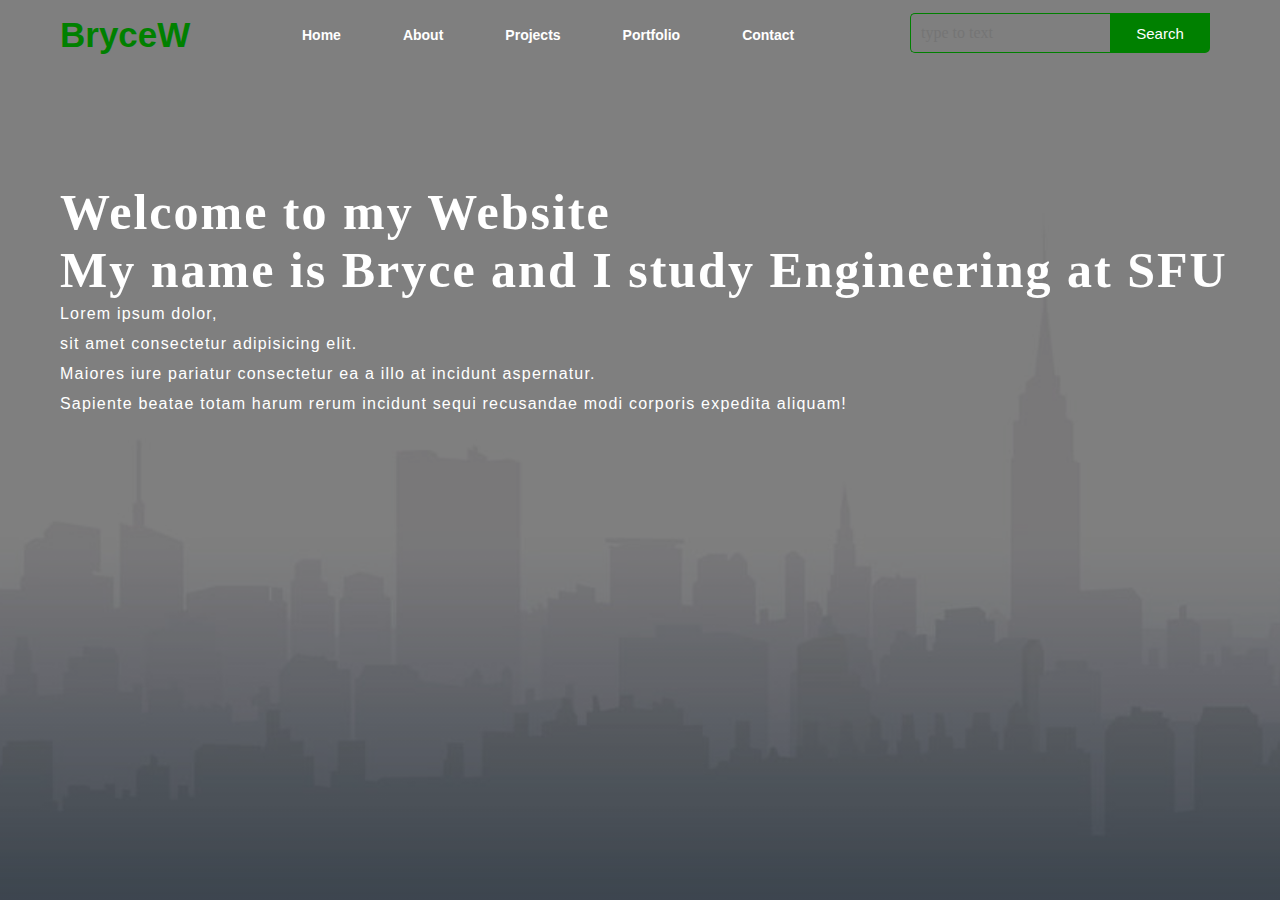
<file: index.html>
<!DOCTYPE html>
<html lang="en">
<head>
    <meta charset="UTF-8">
    <meta name="viewport" content="width=device-width, initial-scale=1.0">
    <title>Bryce Wong Website</title>
    <link rel="stylesheet" href="style.css">
</head>
<body>
    <!--main class-->
<div class="main">
    <!--navigation bar class-->
    <div class="navbar">
        <!--icon class-->
        <div class="icon">
            <!--logo-->
            <h1 class="logo">BryceW</h1>
        </div>
            <!--navigation bar-->
        <div class="menu">
            <ul>
                <li><a href="index.html">Home</a></li>
                <li><a href="about.html">About</a></li>
                <li><a href="projects.html">Projects</a></li>
                <li><a href="portfolio.html">Portfolio</a></li>
                <li><a href="contact.html">Contact</a></li>
            </ul>
        </div>
        <!--search bar-->
        <div class="search">
            <input class="srch" type="search" name="" placeholder="type to text">
            <a href="#"> <button class="btn">Search</button></a>
        </div>
        </div>
        <!--description-->
        <div class="description">
            <h2>Welcome to my Website<br><span>My name is Bryce and I study Engineering at SFU</span></h2>
            <p class="words"> Lorem ipsum dolor,<br> sit amet consectetur adipisicing elit.<br>
                 Maiores iure pariatur consectetur ea a illo at incidunt aspernatur. <br>
                 Sapiente beatae totam harum rerum incidunt sequi recusandae modi corporis expedita aliquam!</p>
    </div>
</div>
</body>
</html>
</file>
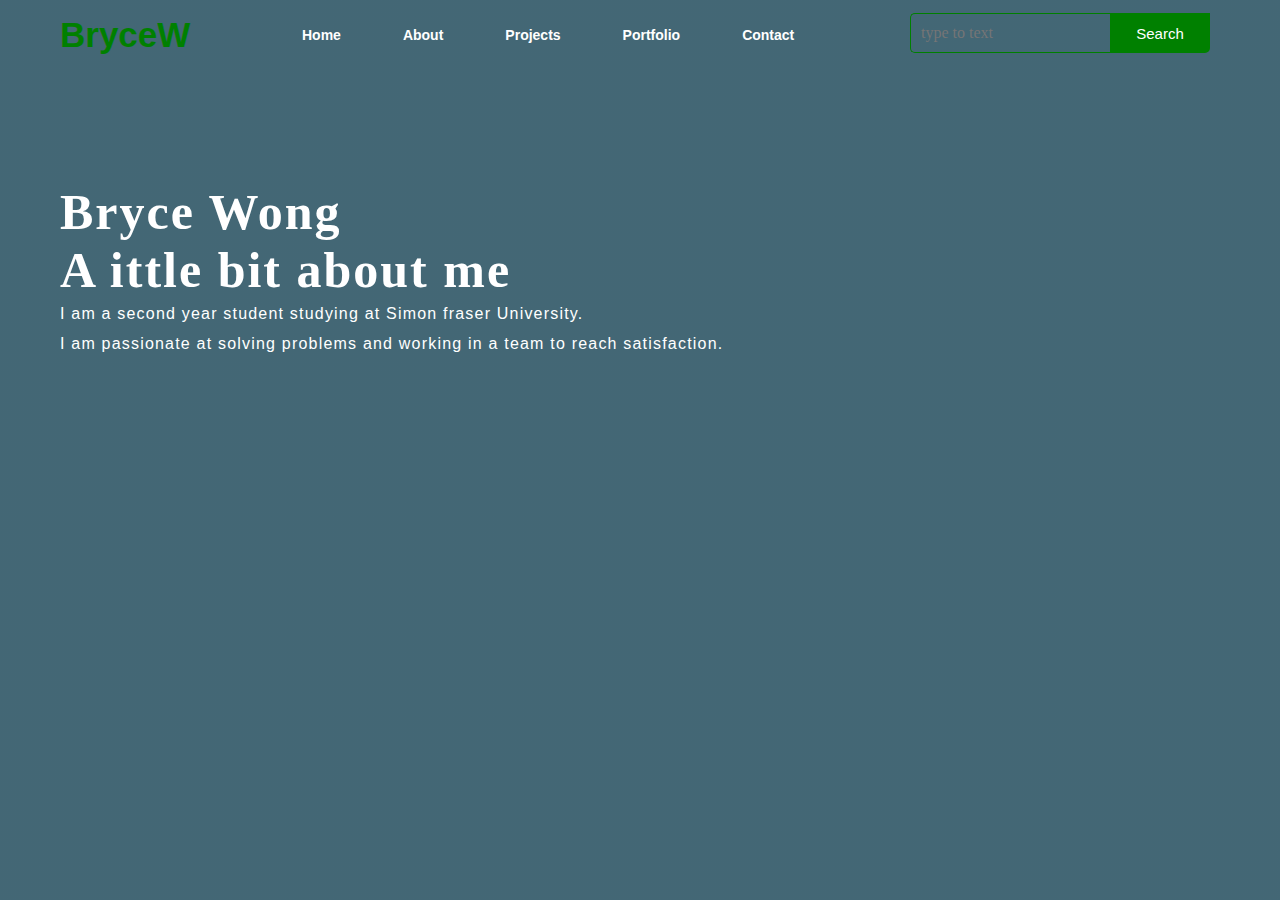
<file: portfolio.html>
<!DOCTYPE html>
<html lang="en">
<head>
    <meta charset="UTF-8">
    <meta name="viewport" content="width=device-width, initial-scale=1.0">
    <title> Portfolio </title>
    <link rel="stylesheet" href="portfolioa.css">
</head>
<body>
    <!--main class-->
    <div class="main">
        <!--navigation bar class-->
        <div class="navbar">
            <!--icon class-->
            <div class="icon">
                <!--logo-->
                <h1 class="logo">BryceW</h1>
            </div>
                <!--navigation bar-->
            <div class="menu">
                <ul>
                    <li><a href="index.html">Home</a></li>
                    <li><a href="about.html">About</a></li>
                    <li><a href="projects.html">Projects</a></li>
                    <li><a href="portfolio.html">Portfolio</a></li>
                    <li><a href="contact.html">Contact</a></li>
                </ul>
            </div>
            <!--search bar-->
            <div class="search">
                <input class="srch" type="search" name="" placeholder="type to text">
                <a href="#"> <button class="btn">Search</button></a>
            </div>
            </div>
            <!--description-->
            <div class="description">
                <h2> Bryce Wong <br><span> A ittle bit about me</span></h2>
                <p class="words"> I am a second year student studying at Simon fraser University.<br>
                    I am passionate at solving problems and working in a team to reach satisfaction. <br></p>
        </div>
    </div>   
</body>
</html>
</file>
<file: style.css>
*{
margin: 0;  
padding: 0;  
}
/*background*/
.main{
    width: 100%;
/*colour in word for the list*/
    background: linear-gradient(to top, rgba(0, 0, 0, 0.5), rgba(0, 0, 0, 0.5)), url(new1.jpg);
    /*background for about */
    background-position: center;
    background-size: cover;
    height: 100vh;
}
/*navigation bar*/
.navbar{
    width: 1200px;
    height: 75px;
    margin: auto;
}
/*icon*/
.icon{
    width: 200px;
    float: left;
    height: 70px;
}
/*logo*/
.logo{
    color: green;
    font-size: 35px;
    font-family:Arial;
    padding-left: 20px;
    float: left;
    padding-top: 10px;
    margin-top: 5px;
}
/*menu*/
.menu{
    width: 400px;
    float: left;
    height: 70px;
}
/*list alignemnt*/
ul{
    float: left;
    display: flex;
    justify-content: center;
    align-items: center;
}
/*list*/
ul li{
    list-style: none;
    margin-left: 62px;
    margin-top: 27px;
    font-size: 14px;
}
/*list*/
ul li a{
    text-decoration: none;
    color: white;
    font-family: Arial;
    font-weight: bold;
    transition: 0.4s ease-in-out;
}
/*hover*/
ul li a:hover{
    color: black;
}

/* search bar*/
.search{
    width: 330px;
    float: left;
    margin-left: 270px;
}
/*search bar border*/
.srch{
    font-family: 'Times New Roman';
    width: 200px;
    height: 40px;
    background: transparent;
    border: 1px solid green;
    margin-top: 13px;
    color: white;
    border-right: none;
    font-size: 16px;
    float: left;
    padding: 10px;
    border-bottom-left-radius: 5px;
    border-top-left-radius: 5px;
}

/*button*/
.btn{
    width: 100px;
    height: 40px;
    background: green;
    border: 2px solid green;
    margin-top: 13px;
    color: white;
    font-size: 15px;
    border-bottom-right-radius: 5px;
    border-bottom-right-radius: 5px;
}
/*search button focus*/
.btn:focus{
    outline: none;
}
/*search button focus*/
.srch:focus{
    outline: none;
}
/*description8*/
.description{
    width: 1200px;
    height: auto;
    margin: auto;
    color: white;
    position: relative;
}

/*paragraph for description*/
.description .words{
    padding-left: 20px; 
    padding-bottom: 25px;   
    font-family: Arial;
    letter-spacing: 1.2px;
    line-height: 30px;
}
/*heading2 description*/
.description h2{
    font-family: 'Times New Roman';
    font-size: 50px;
    padding-left: 20px;
    margin-top: 9%;
    letter-spacing: 2px;
}
</file>
<file: portfolioa.css>
*{
    margin: 0;  
    padding: 0;  
    }
    /*background*/
    .main{
        width: 100%;
    /*colour in word for the list*/
        background: linear-gradient(to top, rgba(0, 0, 0, 0.5), rgba(0, 0, 0, 0.5)), skyblue;
        /*background for about */
        background-position: center;
        background-size: cover;
        height: 100vh;
    }
    /*navigation bar*/
    .navbar{
        width: 1200px;
        height: 75px;
        margin: auto;
    }
    /*icon*/
    .icon{
        width: 200px;
        float: left;
        height: 70px;
    }
    /*logo*/
    .logo{
        color: green;
        font-size: 35px;
        font-family:Arial;
        padding-left: 20px;
        float: left;
        padding-top: 10px;
        margin-top: 5px;
    }
    /*menu*/
    .menu{
        width: 400px;
        float: left;
        height: 70px;
    }
    /*list alignemnt*/
    ul{
        float: left;
        display: flex;
        justify-content: center;
        align-items: center;
    }
    /*list*/
    ul li{
        list-style: none;
        margin-left: 62px;
        margin-top: 27px;
        font-size: 14px;
    }
    /*list*/
    ul li a{
        text-decoration: none;
        color: white;
        font-family: Arial;
        font-weight: bold;
        transition: 0.4s ease-in-out;
    }
    /*hover*/
    ul li a:hover{
        color: black;
    }
    
    /* search bar*/
    .search{
        width: 330px;
        float: left;
        margin-left: 270px;
    }
    /*search bar border*/
    .srch{
        font-family: 'Times New Roman';
        width: 200px;
        height: 40px;
        background: transparent;
        border: 1px solid green;
        margin-top: 13px;
        color: white;
        border-right: none;
        font-size: 16px;
        float: left;
        padding: 10px;
        border-bottom-left-radius: 5px;
        border-top-left-radius: 5px;
    }
    
    /*button*/
    .btn{
        width: 100px;
        height: 40px;
        background: green;
        border: 2px solid green;
        margin-top: 13px;
        color: white;
        font-size: 15px;
        border-bottom-right-radius: 5px;
        border-bottom-right-radius: 5px;
    }
    /*search button focus*/
    .btn:focus{
        outline: none;
    }
    /*search button focus*/
    .srch:focus{
        outline: none;
    }
    /*description8*/
    .description{
        width: 1200px;
        height: auto;
        margin: auto;
        color: white;
        position: relative;
    }
    
    /*paragraph for description*/
    .description .words{
        padding-left: 20px; 
        padding-bottom: 25px;   
        font-family: Arial;
        letter-spacing: 1.2px;
        line-height: 30px;
    }
    /*heading2 description*/
    .description h2{
        font-family: 'Times New Roman';
        font-size: 50px;
        padding-left: 20px;
        margin-top: 9%;
        letter-spacing: 2px;
    }
</file>
